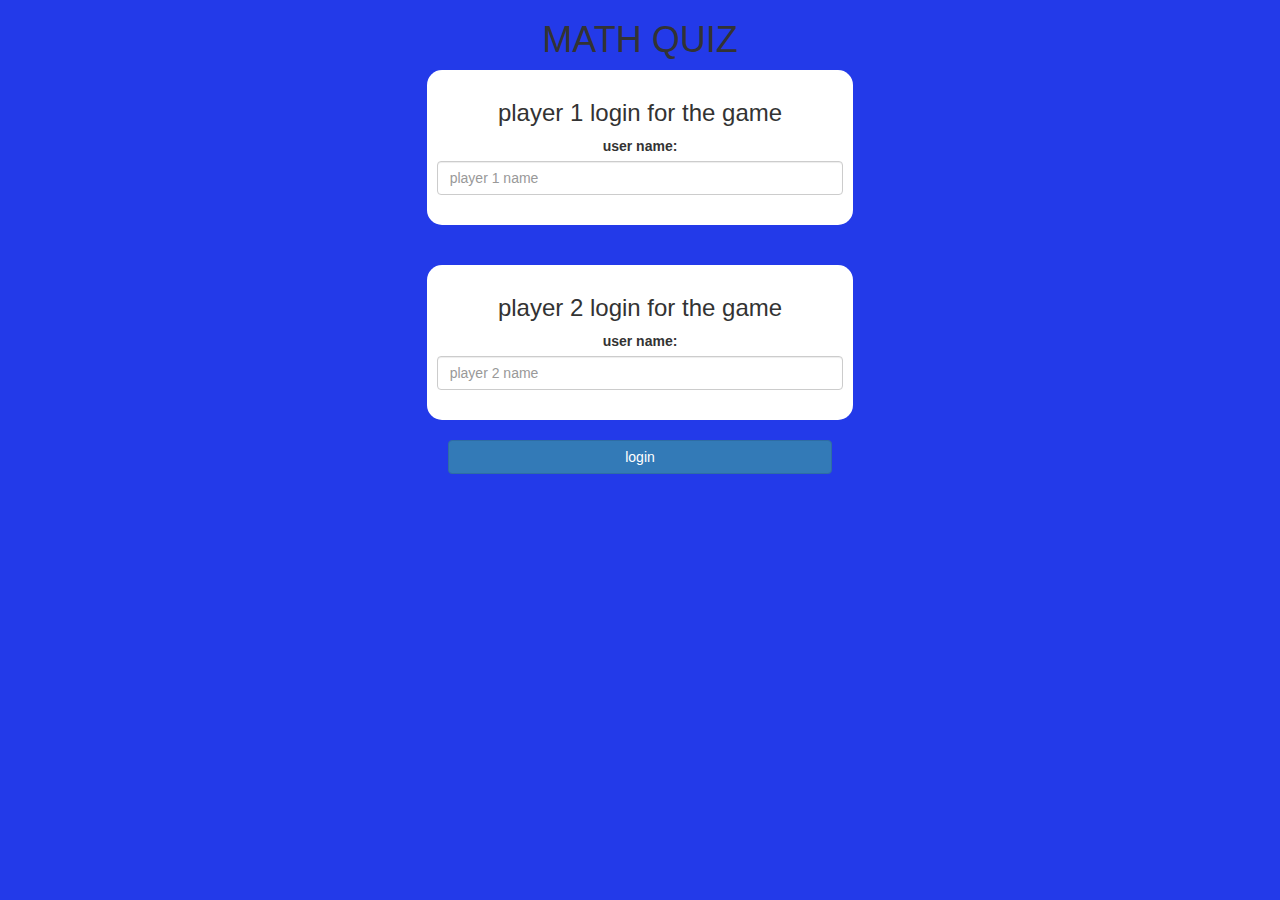
<file: index.html>
<!DOCTYPE html>
<html>
<head>
	<title>Guess The Word</title>

<meta name="viewport" content="width=device-width, initial-scale=1">
<link rel="stylesheet" href="https://maxcdn.bootstrapcdn.com/bootstrap/3.4.0/css/bootstrap.min.css">
<script src="https://ajax.googleapis.com/ajax/libs/jquery/3.4.1/jquery.min.js"></script>
<script src="https://maxcdn.bootstrapcdn.com/bootstrap/3.4.0/js/bootstrap.min.js"></script>

<link rel="stylesheet" type="text/css" href="game.css">

<script src="game_login.js"></script>
</head>
<body>
<center>
	<h1>MATH QUIZ</h1>
	<div class="col-lg-4 col-sm-8 col-xs-11 login_div1">
		<h3>player 1 login for the game</h3>
		<label>user name: </label>
		<input type="text" id="player1_name_input" class="form-control" placeholder="player 1 name ">
		<br>

	</div>
	<br>
	<br>

	<div class="col-lg-4 col-sm-8 col-xs-11 login_div2">
		<h3>player 2 login for the game</h3>
		<label>user name: </label>
		<input type="text" id="player2_name_input" class="form-control" placeholder="player 2 name ">
		<br>

	</div>
		<br>
		<button style="width:30%;" class="btn btn-primary" onclick="addUser()">login</button>

</center>
</body>
</html>
</file>
<file: game.css>
body
{
	background: rgba(0, 27, 230, 0.861);
}

	.login_div1 , .login_div2
	{
		background: white;
		padding: 10px;
		float: none;
		border-radius: 15px;
	}


#player1_name , #player2_name
{
	display: inline-block;
	margin-left: 20px;
}
#word
{
	width: 60%;
}
#word_display
{
	letter-spacing: 5px;
}
#output
{
background: white;
border-radius: 10px;
border-top: 10px solid #AA4465;
padding: 10px;
float: none;
text-align: left;
}
</file>
